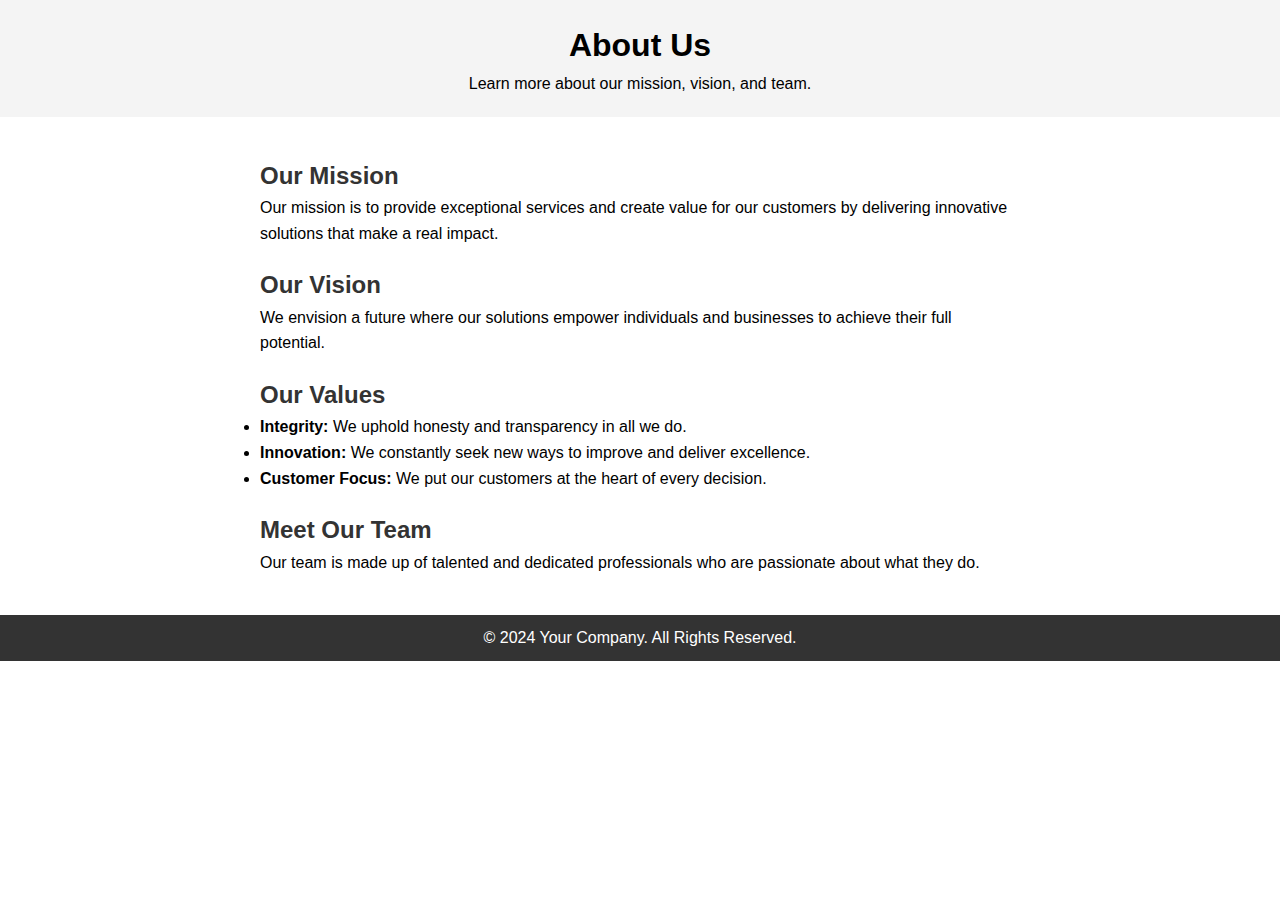
<file: about.html>
<!DOCTYPE html>
<html lang="en">
<head>
  <meta charset="UTF-8">
  <meta name="viewport" content="width=device-width, initial-scale=1.0">
  <title>About Us</title>
  <style>
    /* Basic Reset */
    * {
      box-sizing: border-box;
      margin: 0;
      padding: 0;
      font-family: Arial, sans-serif;
    }

    /* Body styling */
    body {
      line-height: 1.6;
    }

    /* Header styling */
    header {
      background-color: #f4f4f4;
      padding: 20px;
      text-align: center;
    }

    /* Main content area */
    main {
      padding: 20px;
      max-width: 800px;
      margin: 0 auto;
    }

    /* Section headings */
    h2 {
      color: #333;
      margin-top: 20px;
    }

    /* Section spacing */
    #mission, #vision, #values {
      margin-bottom: 20px;
    }

    /* Team members styling */
    .team-members {
      display: flex;
      gap: 20px;
      flex-wrap: wrap;
    }

    /* Individual team member styling */
    .team-member {
      text-align: center;
      width: 150px;
    }

    /* Team member image styling */
    .team-member img {
      width: 100%;
      border-radius: 50%;
    }

    /* Footer styling */
    footer {
      background-color: #333;
      color: #fff;
      text-align: center;
      padding: 10px;
      margin-top: 20px;
    }
  </style>
</head>
<body>
  <!-- Header Section -->
  <header>
    <h1>About Us</h1>
    <p>Learn more about our mission, vision, and team.</p>
  </header>

  <!-- Main Content Section -->
  <main>
    <!-- Mission Section -->
    <section id="mission">
      <h2>Our Mission</h2>
      <p>Our mission is to provide exceptional services and create value for our customers by delivering innovative solutions that make a real impact.</p>
    </section>

    <!-- Vision Section -->
    <section id="vision">
      <h2>Our Vision</h2>
      <p>We envision a future where our solutions empower individuals and businesses to achieve their full potential.</p>
    </section>

    <!-- Values Section -->
    <section id="values">
      <h2>Our Values</h2>
      <ul>
        <li><strong>Integrity:</strong> We uphold honesty and transparency in all we do.</li>
        <li><strong>Innovation:</strong> We constantly seek new ways to improve and deliver excellence.</li>
        <li><strong>Customer Focus:</strong> We put our customers at the heart of every decision.</li>
      </ul>
    </section>

    <!-- Team Section -->
    <section id="team">
      <h2>Meet Our Team</h2>
      <p>Our team is made up of talented and dedicated professionals who are passionate about what they do.</p>
      <div class="team-members">
       
      </div>
    </section>
  </main>

  <!-- Footer Section -->
  <footer>
    <p>&copy; 2024 Your Company. All Rights Reserved.</p>
  </footer>
</body>
</html>
</file>
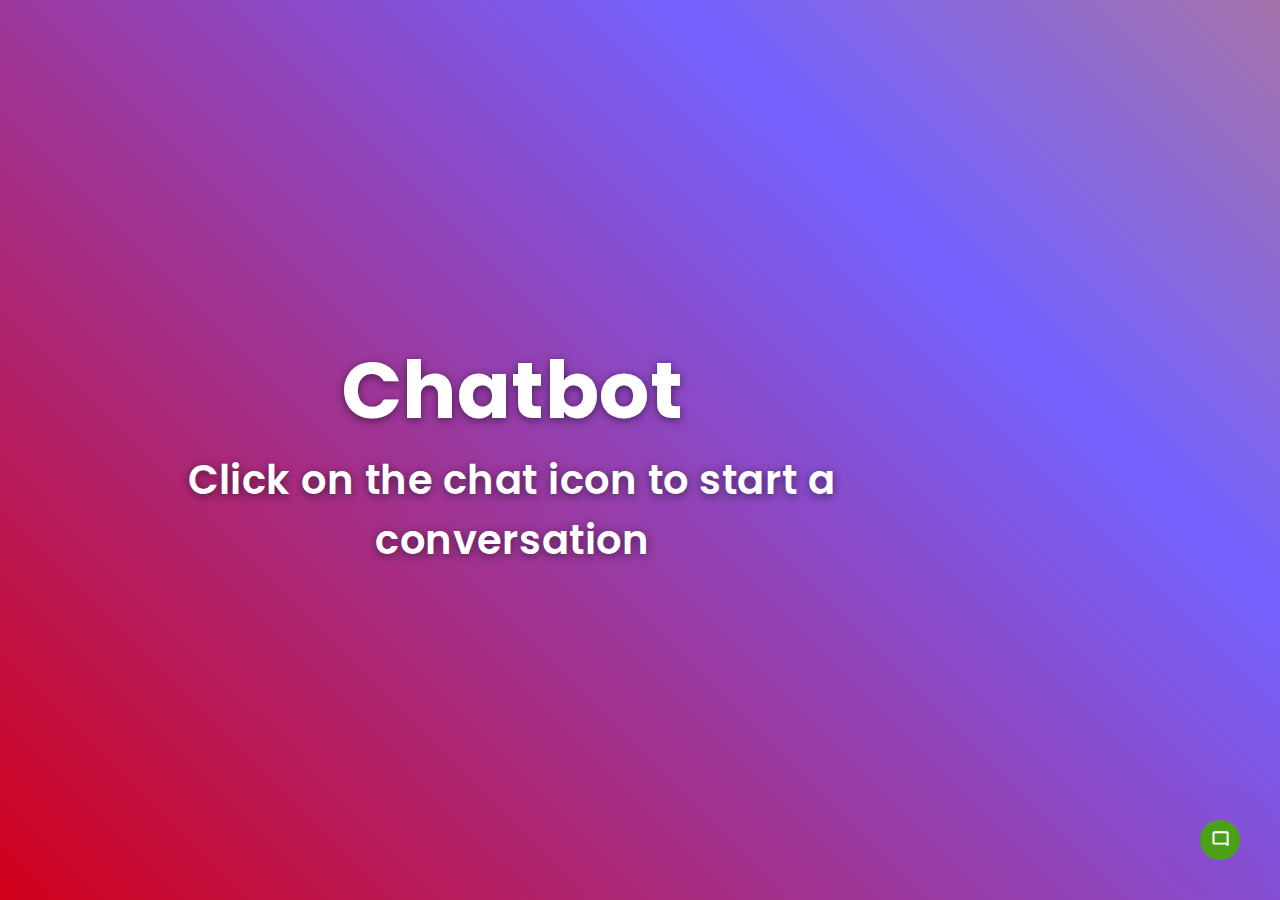
<file: chat.html>
<!DOCTYPE html>
<html lang="en">
  <head>
    <meta charset="UTF-8" />
    <meta name="viewport" content="width=device-width, initial-scale=1.0" />
    <title>Chatbot</title>
    <link rel="stylesheet" href="style.css" />
    <script src="script.js" defer></script>
    <link rel="stylesheet" href="style.css?v=1.1">
    <link
      rel="stylesheet"
      href="https://fonts.googleapis.com/css2?family=Material+Symbols+Outlined:opsz,wght,FILL,GRAD@20..48,100..700,0..1,-50..200"
    />
    <link
      rel="stylesheet"
      href="https://fonts.googleapis.com/css2?family=Material+Symbols+Rounded:opsz,wght,FILL,GRAD@48,400,1,0"
    />
  </head>
  <body>
    <div class="welcome">
      <h1>Chatbot</h1>
      <p>Click on the chat icon to start a conversation</p>
    </div>
    <div class="container">
      <button class="chatbot-toggler">
        <span class="material-symbols-rounded">mode_comment</span>
        <span class="material-symbols-outlined">close</span>
      </button>
      <div class="chatbot">
        <header>
          <h2>Chatbot</h2>
          <span class="close-btn material-symbols-outlined">close</span>
        </header>
        <ul class="chatbox">
          <li class="chat incoming">
            <span class="material-symbols-outlined">smart_toy</span>
            <p>Hello &#128079; <br />How can I assist you today?</p>
          </li>
          <!-- <li class="chat outgoing">
            <p>Lorem ipsum dolor sit amet consectetur adipisicing elit.</p>
            </li> -->
        </ul>

        <div class="chat-input">
          <textarea
            placeholder="Send a Message"
            spellcheck="false"
            required
          ></textarea>
          <span id="send-btn" class="material-symbols-outlined">send</span>
        </div>
      </div>
    </div>
  </body>
</html>
</file>
<file: style.css>
@import url("https://fonts.googleapis.com/css2?family=Poppins:ital,wght@0,400;0,500;0,600;1,700&display=swap");

* {
  margin: 0;
  padding: 0;
  box-sizing: border-box;
  font-family: "Poppins", sans-serif;
}

.welcome {
  position: absolute;
  top: 50%;
  left: 40%;
  transform: translate(-50%, -50%);
  text-align: center;
  color: #fff;
  font-size: 2.5rem;
  font-weight: 600;
  letter-spacing: 0.5px;
  text-shadow: 0 2px 10px rgba(0, 0, 0, 0.5);
  z-index: 1;
  @media (max-width: 991px) {
    font-size: 2rem;
  }
  @media (max-width: 767px) {
    font-size: 1.5rem;
  }
  @media (max-width: 575px) {
    font-size: 1.2rem;
  }
  @media (max-width: 375px) {
    font-size: 1rem;
  }
  @media (max-width: 320px) {
    font-size: 0.8rem;
  }
}

.container {
  height: 100vh;
  width: 100%;
  background: linear-gradient(45deg, #d2001a, #7462ff, #f48e21, #23d5ab);
  background-size: 300%, 300%;
  animation: color 12s ease-in-out infinite;
}

@keyframes color {
  0% {
    background-position: 0 50%;
  }
  50% {
    background-position: 100% 50%;
  }
  100% {
    background-position: 0 50%;
  }
}

.chatbot-toggler {
  position: fixed;
  bottom: 40px;
  right: 40px;
  outline: none;
  border: none;
  height: 40px;
  width: 40px;
  display: flex;
  cursor: pointer;
  align-items: center;
  justify-content: center;
  border-radius: 50%;
  background: #4aa017;
  transition: all 0.2s ease;
  box-shadow: 0 0 128px 0 rgba(0, 0, 0, 0.1),
    0 32px 64px -48px rgba(0, 0, 0, 0.5);
  &:hover {
    background: #4aa017;
  }
  svg path {
    fill: #fff;
  }
  @media (max-width: 991px) {
    bottom: 20px;
    right: 20px;
  }
  @media (max-width: 767px) {
    bottom: 20px;
    right: 20px;
  }
  @media (max-width: 575px) {
    bottom: 20px;
    right: 20px;
  }
  @media (max-width: 375px) {
    bottom: 20px;
    right: 20px;
  }
  @media (max-width: 320px) {
    bottom: 20px;
    right: 20px;
  }
}
body.show-chatbot .chatbot-toggler {
  transform: rotate(90deg);
  background: #4aa017;
}
.chatbot-toggler span {
  color: #fff;
  position: absolute;
  font-size: 1.2rem;
  font-weight: 600;
  transition: all 0.2s ease;
}
.chatbot-toggler span:last-child,
body.show-chatbot .chatbot-toggler span:first-child {
  opacity: 0;
}
body.show-chatbot .chatbot-toggler span:last-child {
  opacity: 1;
}

.chatbot {
  position: fixed;
  right: 70px;
  bottom: 80px;
  overflow: hidden;
  width: 340px;
  height: 520px;
  transform: scale(0.5);
  opacity: 0;
  pointer-events: none;
  background: #fff;
  transform-origin: bottom right;
  border-radius: 15px;
  box-shadow: 0 0 128px 0 rgba(0, 0, 0, 0.1),
    0 32px 64px -48px rgba (0, 0, 0, 0.5);
  transition: all 0.1s ease;
}

body.show-chatbot .chatbot {
  opacity: 1;
  pointer-events: auto;
  transform: scale(1);
}

/* ChatBot */
.chatbot header {
  background: #4aa017;
  position: relative;
  color: #fff;
  padding: 15px 0;
  text-align: center;
  border-radius: 15px 15px 0 0;
  box-shadow: 0 2px 10px rgba(0, 0, 0, 0.1);
}

.chatbot header span {
  position: absolute;
  right: 15px;
  top: 50%;
  display: none;
  cursor: pointer;
  transform: translateY(-50%);
}
@media screen and (max-width: 992px) {
  .chatbot header span {
    display: block;
  }
}
.chatbot header span svg {
  height: 20px;
  width: 20px;
  fill: #fff;
}
.chatbot header span:hover {
  opacity: 0.8;
}
.chatbot header span:first-child {
  right: 55px;
}
.chatbot header span:last-child {
  right: 15px;
}

.chatbot header h2 {
  color: #fff;
  font-size: 1.4rem;
  font-weight: 600;
  letter-spacing: 0.5px;
}
.chatbot .chatbox {
  overflow-y: auto;
  padding: 15px 10px 8px;
  height: 400px;
  background: #fff;
  border-radius: 0 0 15px 15px;
  box-shadow: 0 0 2px rgba(0, 0, 0, 0.1);
}
.chatbox .chat {
  display: flex;
  list-style: none;
  margin: -1px 0 0;
}
.chatbot :where(.chatbox, textarea)::-webkit-scrollbar {
  width: 6px;
}
.chatbot :where(.chatbox, textarea)::-webkit-scrollbar-track {
  background: #fff;
  border-radius: 25px;
}
.chatbot :where(.chatbox, textarea)::-webkit-scrollbar-thumb {
  background: #ccc;
  border-radius: 25px;
}
.chatbot :where(.chatbox, textarea)::-webkit-scrollbar-thumb:hover {
  background: #b3b3b3;
}

.chatbox .incoming span {
  height: 30px;
  width: 30px;
  color: #fff;
  align-self: flex-end;
  background: #4aa017;
  text-align: center;
  line-height: 32px;
  border-radius: 5px;
  margin: 0 8px 2px 0;
}

.chatbox .outgoing {
  margin: 20px 0;
  justify-content: flex-end;
  font-size: 0.8rem;
}
.chatbox .chat p {
  color: #fff;
  font-size: 0.9rem;
  max-width: 75%;
  padding: 5px 10px;
  border-radius: 10px 10px 0 10px;
  background: #4aa017;
  line-height: 1.3;
  box-shadow: 0 0 2px rgba(0, 0, 0, 0.1);
}

.chatbox .incoming p {
  color: black;
  font-size: 0.9rem;
  background: #f2f2f2;
  border-radius: 10px 10px 10px 0;
  text-align: left;
  box-shadow: 0 0 2px rgba(0, 0, 0, 0.1);
}

.chatbox .chat p.error {
  color: #721c24;
  background: #f8d7da;
}

.chatbox .chat p.error::before {
  content: "!";
  color: #721c24;
  font-weight: 600;
  margin-right: 5px;
}

.chatbox .chat p.error::after {
  content: "!";
  color: #721c24;
  font-weight: 600;
  margin-left: 5px;
}

.chatbox .chat p.error {
  color: #721c24;
  background: #f8d7da;
}
@media (max-width: 375px) and (-webkit-min-device-pixel-ratio: 2),
  (max-width: 375px) and (min-device-pixel-ratio: 2) {
  .chatbox .chat p.error {
    background: #f8d7da;
    color: #721c24;
  }
}

.chatbot .chat-input {
  position: absolute;
  bottom: 0;
  width: 100%;
  display: flex;
  gap: 5px;
  background: #fff;
  padding: 5px 20px;
  border-top: 1px solid #ccc;
}

.chat-input textarea {
  height: 55px;
  width: 100%;
  border: none;
  outline: none;
  font-size: 0.95rem;
  resize: none;
  padding: 16px 15px 16px 0;
  border-radius: 5px;
  box-shadow: 0 0 2px rgba(0, 0, 0, 0.1);
}

.chat-input span {
  align-self: flex-end;
  height: 40px;
  line-height: 55px;
  color: #4aa017;
  font-size: 1.35rem;
  cursor: pointer;
  visibility: hidden;
  transition: 0.3s ease;
  justify-content: flex-end;
}

.chat-input textarea:valid ~ span {
  visibility: visible;
}
@media (max-width: 767px) {
  .chatbot {
    width: 100%;
    height: 100%;
    border-radius: 0;
    bottom: 0;
    right: 0;
  }
  .chatbot header {
    border-radius: 0;
  }
  .chatbot .chat-input {
    position: relative;
  }
  .chatbot .chat-input textarea {
    padding: 16px 15px 16px 0;
  }
  .chatbot .chat-input span {
    height: 55px;
    line-height: 55px;
    font-size: 1.35rem;
  }
}

@media (max-width: 575px) {
  .chatbot {
    width: 100%;
    height: 100%;
    border-radius: 0;
    bottom: 0;
    right: 0;
  }
  .chatbot header {
    border-radius: 0;
  }
  .chatbot .chat-input {
    position: relative;
  }
  .chatbot .chat-input textarea {
    padding: 16px 15px 16px 0;
  }
  .chatbot .chat-input span {
    height: 55px;
    line-height: 55px;
    font-size: 1.35rem;
  }
}
</file>
